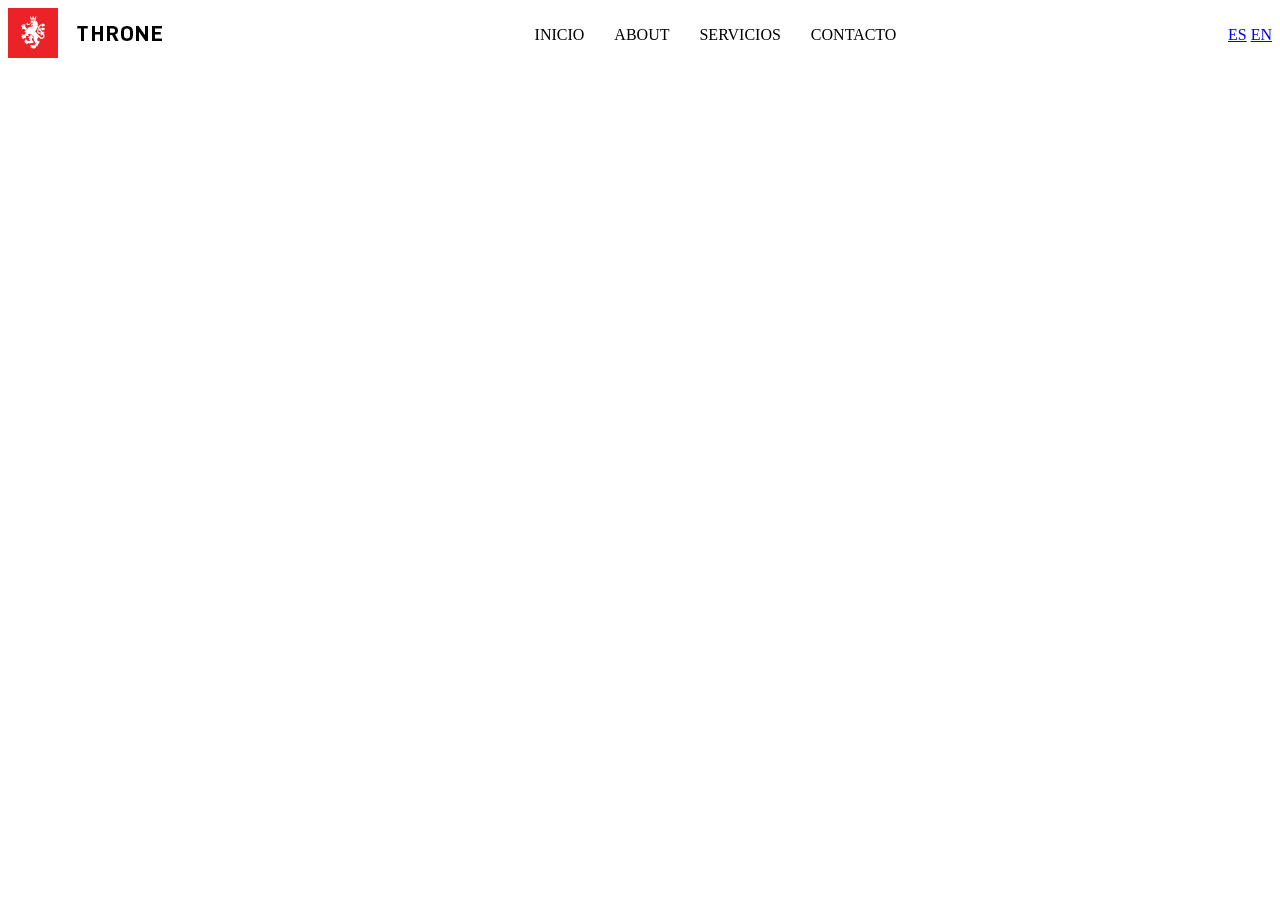
<file: Ejercicio 1/index.html>
<!DOCTYPE html>
<html lang="en">
<head>
    <link rel="stylesheet" href="styles/style.css">
    <meta charset="UTF-8">
    <meta name="viewport" content="width=device-width, initial-scale=1.0">
    <title>Taller Flexbox parte 1</title>
</head>
<body>
    <div class = "contenedor">
    <div class = "logo"  > 
    <img src = "assets/imagenes/logo.png" alt="Logo de la empresa">
    </div>
    <div class = "menu"> 
    <ul>
     <li>INICIO </li>
     <li>ABOUT</li> 
     <li>SERVICIOS</li>   
     <li>CONTACTO</li>
    </ul>
    </div> 
    <div class = "idiomas"> 
        <a href="#">ES</a>
        <a href="#">EN</a>

    </div>

</div>
    
</body>
</html>
</file>
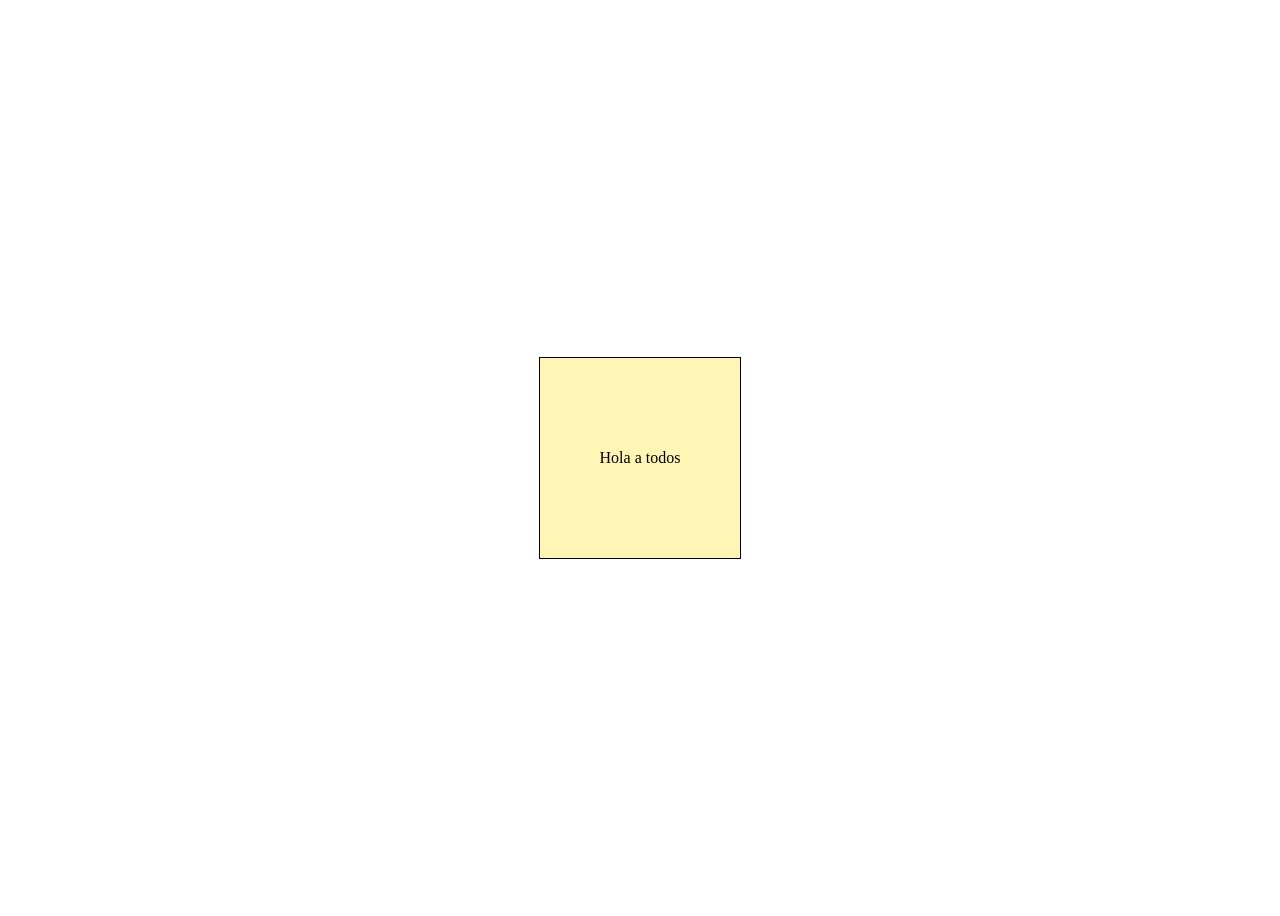
<file: Ejercicio 3/index.html>
<!DOCTYPE html>
<html lang="en">
<head>
    <link rel="stylesheet" href="styles/style.css">
    <meta charset="UTF-8">
    <meta name="viewport" content="width=device-width, initial-scale=1.0">
    <title>Taller flexbox parte 3 </title>
</head>

<body>

    <div class="caja">
        Hola a todos 
    </div>

</body>
</html>
</file>
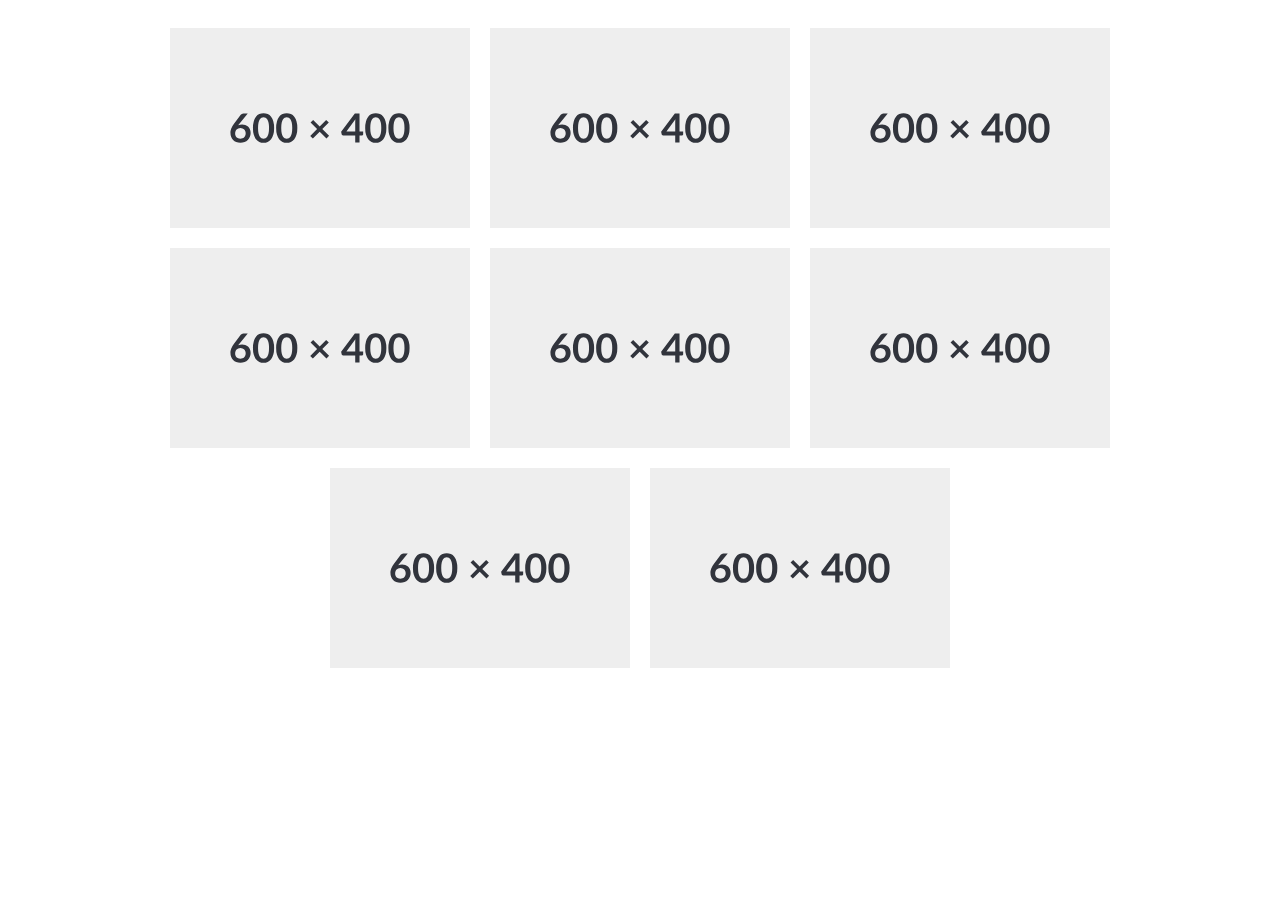
<file: Ejercicio 4/index.html>
<!DOCTYPE html>
<html lang="en">
<head>
    <link rel="stylesheet" href="styles/style.css">
    <meta charset="UTF-8">
    <meta name="viewport" content="width=device-width, initial-scale=1.0">
    <title>Taller flexbox parte 4 </title>
</head>

<body>

    <div class="galeria">

        <img src="assets/imagenes/Imagen 1.svg" alt="Imagen 1">
        <img src="assets/imagenes/Imagen 1.svg" alt="Imagen 2">
        <img src="assets/imagenes/Imagen 1.svg" alt="Imagen 3">
        <img src="assets/imagenes/Imagen 1.svg" alt="Imagen 4">
        <img src="assets/imagenes/Imagen 1.svg" alt="Imagen 5">
        <img src="assets/imagenes/Imagen 1.svg" alt="Imagen 6">
        <img src="assets/imagenes/Imagen 1.svg" alt="Imagen 7">
        <img src="assets/imagenes/Imagen 1.svg" alt="Imagen 8">
        



    </div>

</body>
</html>
</file>
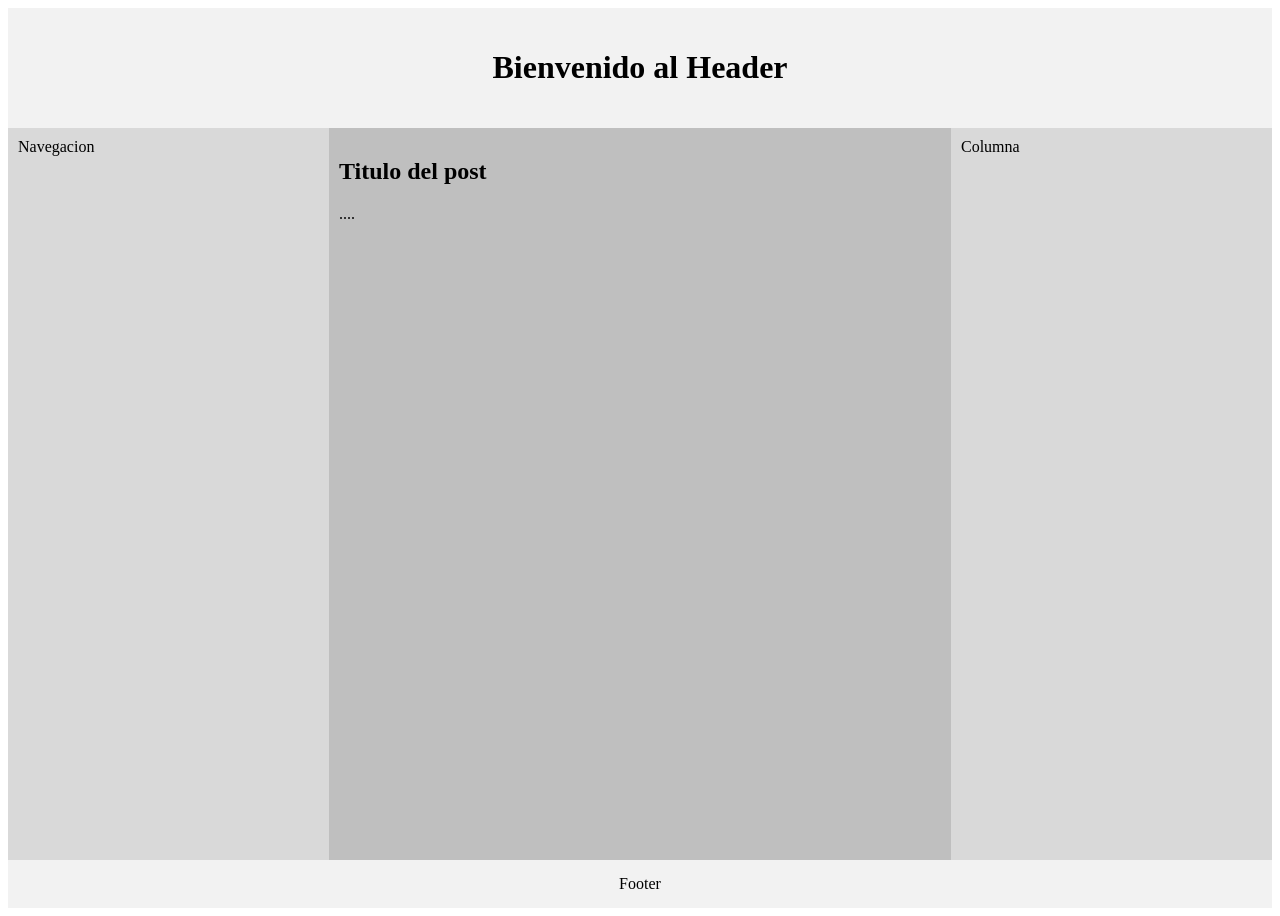
<file: Ejercicio 5/index.html>
<!DOCTYPE html>
<html lang="en">
<head>
<link rel="stylesheet" href="styles/style.css">
<meta charset="UTF-8">
<meta name="viewport" content="width=device-width, initial-scale=1.0">
<title>Taller flexbox parte 5</title>
</head>

<body>

<header>
 <h1>Bienvenido al Header</h1>
 </header>

<main>

 <nav>
 Navegacion 
</nav>

 <article>
 <h2>Titulo del post</h2>
<p>....</p>
</article>

<aside>
 Columna
 </aside>

</main>

<footer>
 Footer
</footer>

</body>
</html>
</file>
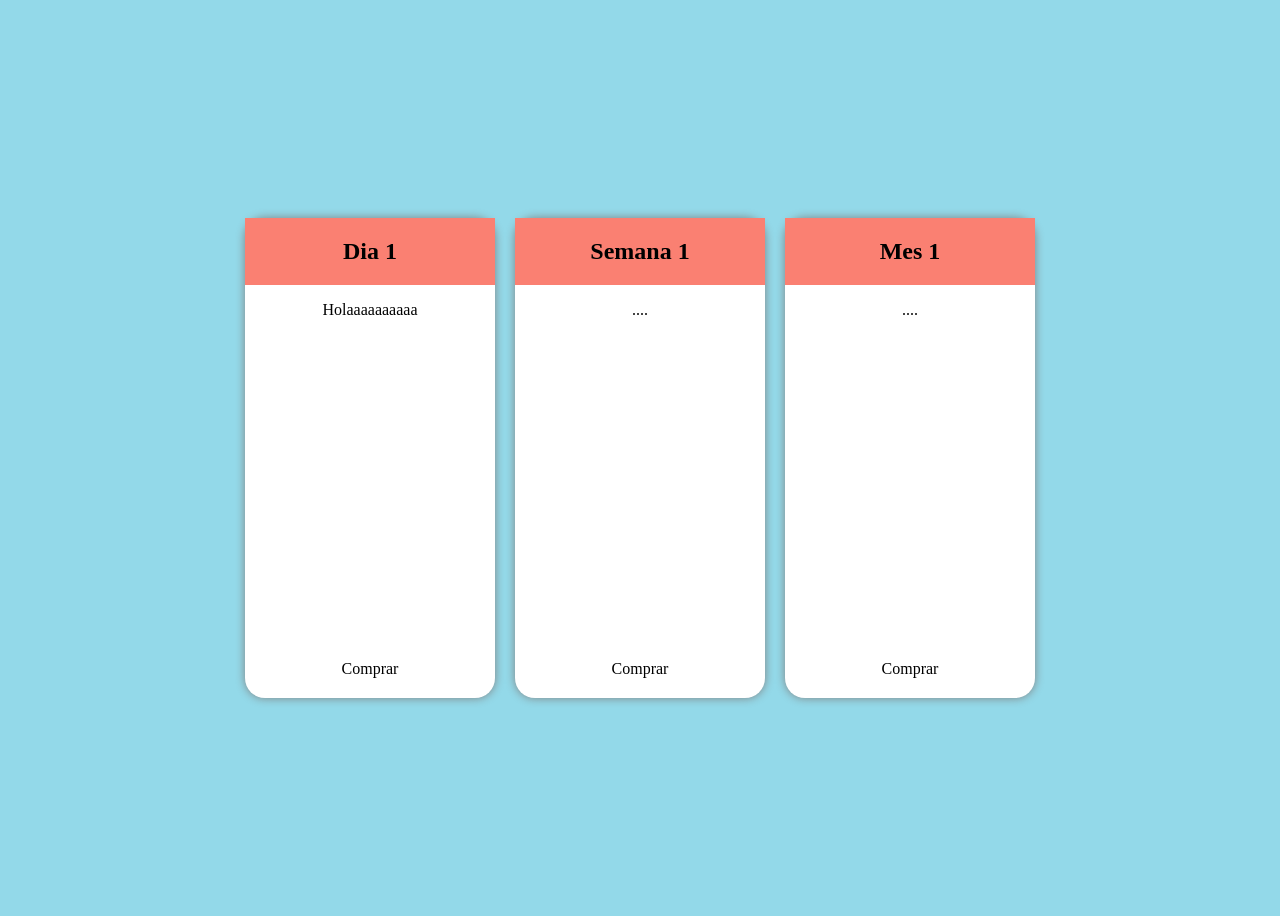
<file: Ejercicio 6/index.html>
<!DOCTYPE html>
<html lang="en">
<head>
    <meta charset="UTF-8">
    <meta name="viewport" content="width=device-width, initial-scale=1.0">
    <link rel="stylesheet" href="styles/style.css">
    <title>Ejercicio 6 </title>
</head>
<body>

  <div class="planes">

<div class="plan">
 <h2>Dia 1</h2>
<p>Holaaaaaaaaaa</p>
<a href="#">Comprar</a>
 </div>

 <div class="plan">
 <h2>Semana 1</h2>
 <p>....</p>
 <a href="#">Comprar</a>
 </div>
  <div class="plan">
    <h2>Mes 1</h2>
   <p>....</p>
    <a href="#">Comprar</a>
   </div>
   

  </div>
    
</body>
</html>
</file>
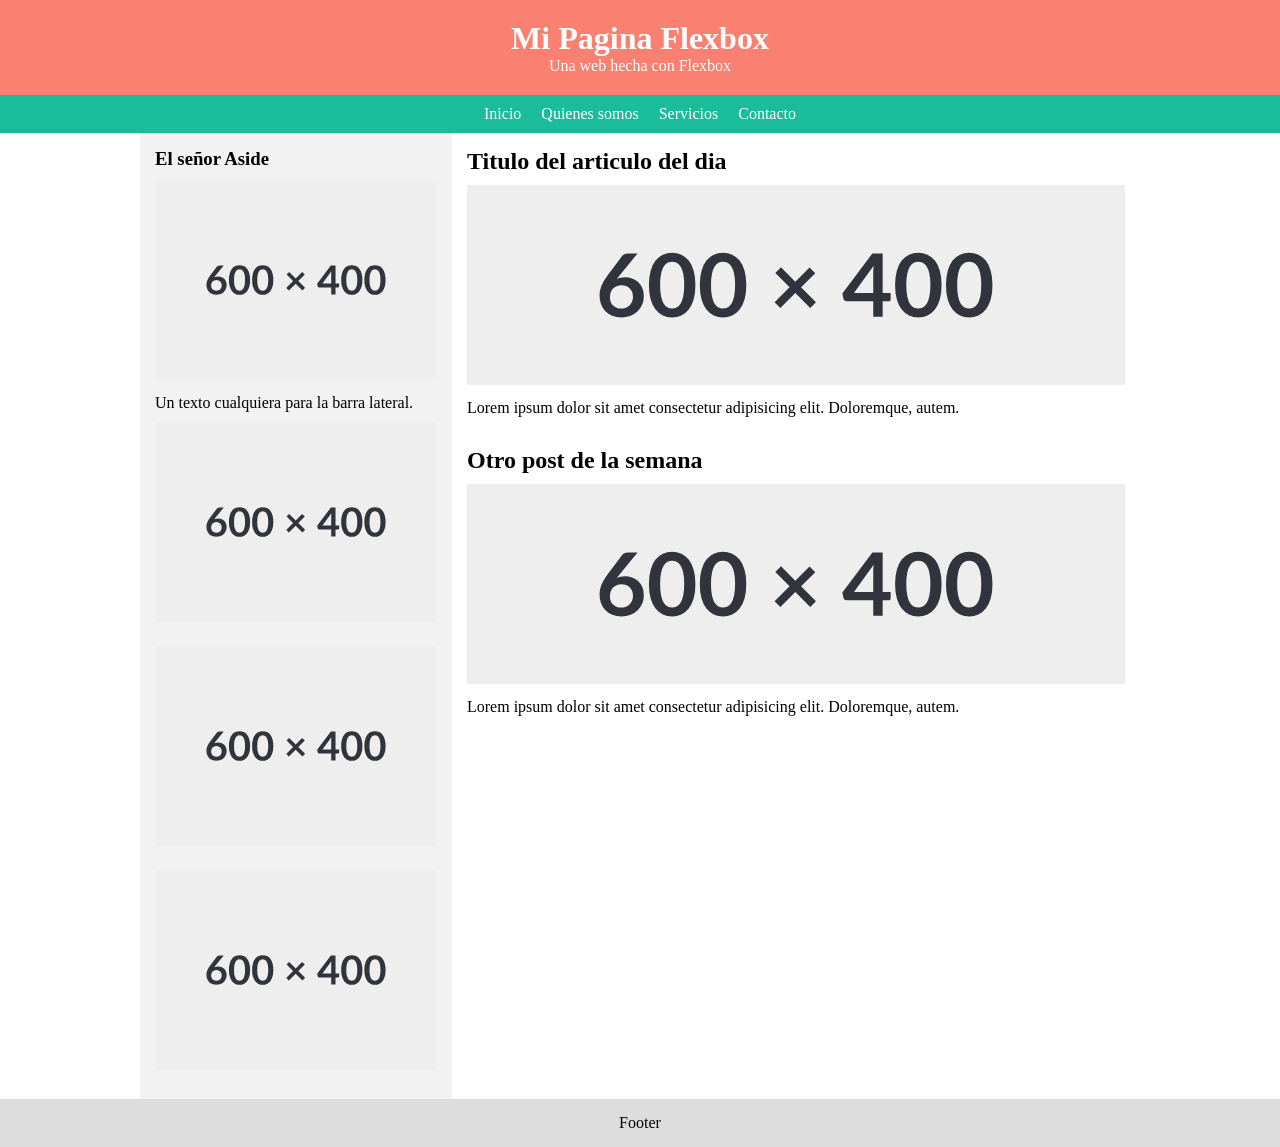
<file: Ejercicio 7/index.html>
<!DOCTYPE html>
<html lang="es">
<head>
    <link rel="stylesheet" href="styles/style.css">
    <meta charset="UTF-8">
    <meta name="viewport" content="width=device-width, initial-scale=1.0">
    <title>Ejercicio 7</title>
</head>
<body>

    <header>
    <h1>Mi Pagina Flexbox</h1>
    <p>Una web hecha con Flexbox</p>
    </header>

    <nav>
    <a href="#">Inicio</a>
    <a href="#">Quienes somos</a>
    <a href="#">Servicios</a>
     <a href="#">Contacto</a>
    </nav>

    <div class="contenedor">

    <aside>
    <h3>El señor Aside</h3>

    <img src="assets/imagenes/Imagen 1.svg" alt="imagen">
    <p>Un texto cualquiera para la barra lateral.</p>

    <img src="assets/imagenes/Imagen 1.svg" alt="imagen">
    <img src="assets/imagenes/Imagen 1.svg" alt="imagen">
    <img src="assets/imagenes/Imagen 1.svg" alt="imagen">
    </aside>
 
    <main>

     <article>
     <h2>Titulo del articulo del dia</h2>

     <img src="assets/imagenes/Imagen 1.svg" alt="imagen">

    <p> Lorem ipsum dolor sit amet consectetur adipisicing elit. Doloremque, autem.</p>
    </article>

    <article>
    <h2>Otro post de la semana</h2>

    <img src="assets/imagenes/Imagen 1.svg" alt="imagen">

     <p>Lorem ipsum dolor sit amet consectetur adipisicing elit. Doloremque, autem.</p>
         </article>

    </main>

    </div>

    <footer>
        Footer
    </footer>

</body>
</html>
</file>
<file: Ejercicio 1/styles/style.css>
.contenedor{
    display:flex;
    justify-content: space-between;
    align-items: center;

}
.menu ul {
    display: flex;
    justify-content: space-between;
    align-items: center;
    list-style: none;
}
.menu li{
    margin: 0 15px;
}


.idiomas{
 
 color:black;
text-decoration: none;
}
</file>
<file: Ejercicio 3/styles/style.css>
body{
    display:flex;
    justify-content:center;
    align-items:center;
    height:100vh;
}

.caja{
    width:200px;
    height:200px;
    border:1px solid black;
    background-color: rgb(255, 245, 181);
    display:flex;
    justify-content:center;
    align-items:center;

}
</file>
<file: Ejercicio 4/styles/style.css>
.galeria{
    display:flex;
    flex-wrap:wrap;
    gap:20px;
    justify-content:center;
    padding:20px;
}

.galeria img{
    width:300px;
    height:200px;
    object-fit:cover;
}
</file>
<file: Ejercicio 5/styles/style.css>
body{
    display:flex;
    flex-direction:column;
    height:100vh;
}

header{
    background:#f2f2f2;
    text-align:center;
    padding:20px;
}

main{
    display:flex;
    flex:1;
}

nav{
    flex:1;
    background:#d9d9d9;
    padding:10px;
}

article{
    flex:2;
    background:#bfbfbf;
    padding:10px;
}

aside{
    flex:1;
    background:#d9d9d9;
    padding:10px;
}

footer{
    background:#f2f2f2;
    text-align:center;
    padding:15px;
}
</file>
<file: Ejercicio 6/styles/style.css>
body{
    background: #93d9e9;
    height: 100vh;
    display: flex;
    justify-content: center;
    align-items: center;
}

.planes{
    display: flex;
    gap: 20px;
    
}

.plan{
    min-height: 480px;
    width: 250px;
    background: white;
    border-radius: 20px;
    box-shadow: 0 0 10px gray;
    text-align: center;
    display: flex;
    flex-direction: column;
 
}

.plan a{
    margin-top: auto;
    margin-bottom: 20px;
     text-decoration: none ;
    color:black

    
}

.plan h2{
    background: salmon;
    margin: 0;
    padding: 20px;
}
</file>
<file: Ejercicio 7/styles/style.css>
*{
    margin:0;
    padding:0;
    box-sizing:border-box;
}

body{
    display:flex;
    flex-direction:column;
    min-height:100vh;
}

header{
    background:salmon;
    color:white;
    text-align:center;
    padding:20px;
}

nav{
    background:#1abc9c;
    display:flex;
    justify-content:center;
    gap:20px;
    padding:10px;
}

nav a{
    text-decoration:none;
    color:white;
}

.contenedor{
    display:flex;
    max-width:1000px;
    width:100%;
    margin:0 auto;
    flex:1;
}

aside{
    flex:3;
    background:#f2f2f2;
    padding:15px;
}

aside img{
    width:100%;
    height:200px;
    object-fit:cover;
    margin:10px 0;
    
}


main{
    flex:7;
    padding:15px;
}

article{
    margin-bottom:30px;
}

article img{
  width:100%;
  height:200px;
  object-fit:cover;
   margin:10px 0;
}

footer{
    background:#ddd;
    text-align:center;
    padding:15px;
}
</file>
